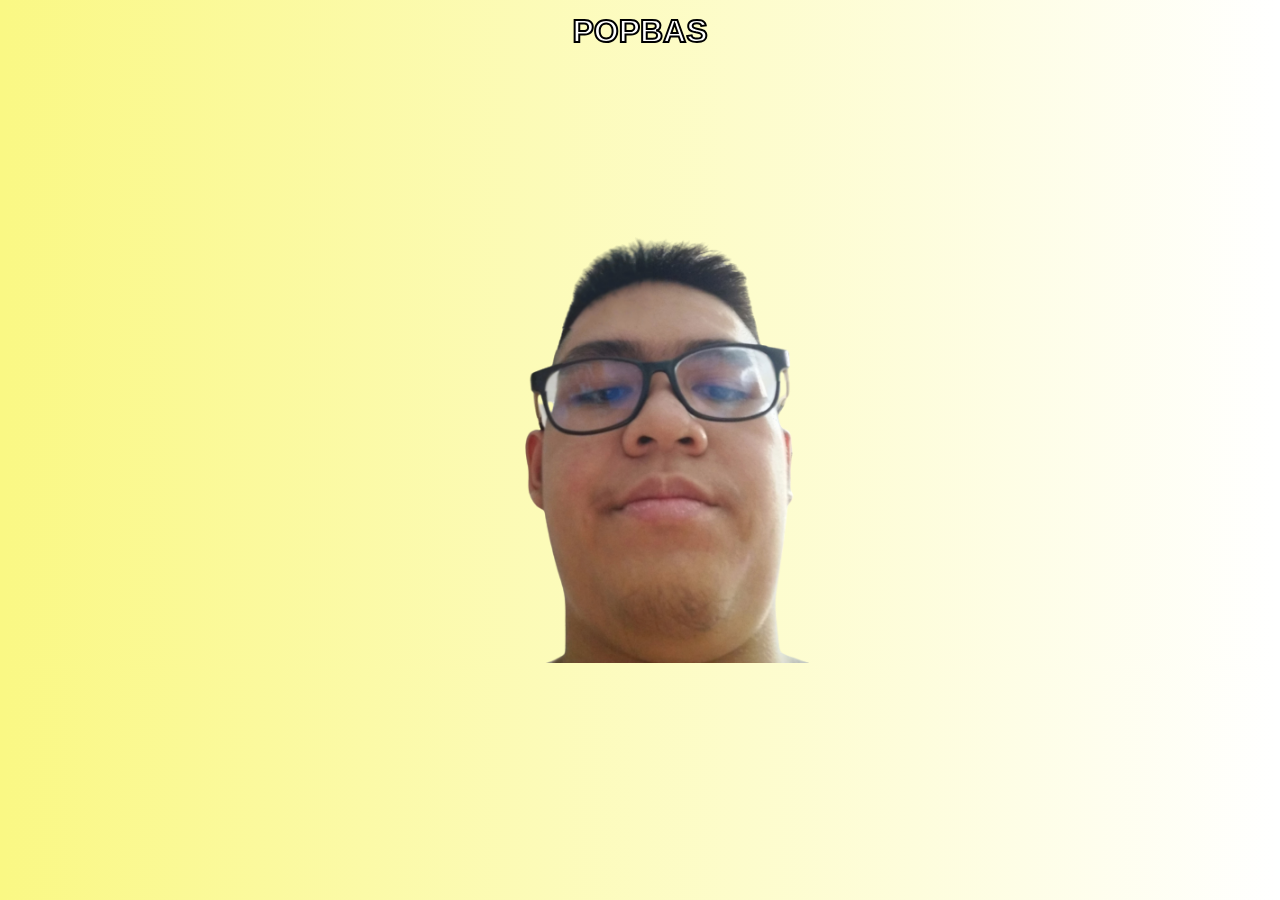
<file: index.html>
<!DOCTYPE html>
<html lang="en">
<head>
    <meta charset="UTF-8">
    <meta http-equiv="X-UA-Compatible" content="IE=edge">
    <meta name="viewport" content="width=device-width, initial-scale=1.0">
    <title>POPBAS</title>
    <link rel="stylesheet" href="stlye.css">
    <script src="script.js"></script>
</head>
<body>
    <div class="container">
        <h1>POPBAS</h1>
        <p id="score"></p>
        <img src="popcat1.png" alt="Invalid" id="popcat1" height="600px">

</body>
</html>
</file>
<file: stlye.css>
body{
    margin: 0%;
    padding: 0%;
    background: linear-gradient(to right, #FAF884, #ffffff);
}
.container{
    text-align: center;
}
h1{
    font-size: 6.5;
    margin: 1% 0% -3% 0%;
    font-family: Nunito, sans-serif;
    -webkit-text-stroke: 2px black;
    color: white;
}
p{
    font-size: 4em;
    font-family: Nunito, sans-serif;
    -webkit-text-stroke: 2px black;
    color: white;
    margin-bottom: -4%;
}
</file>
